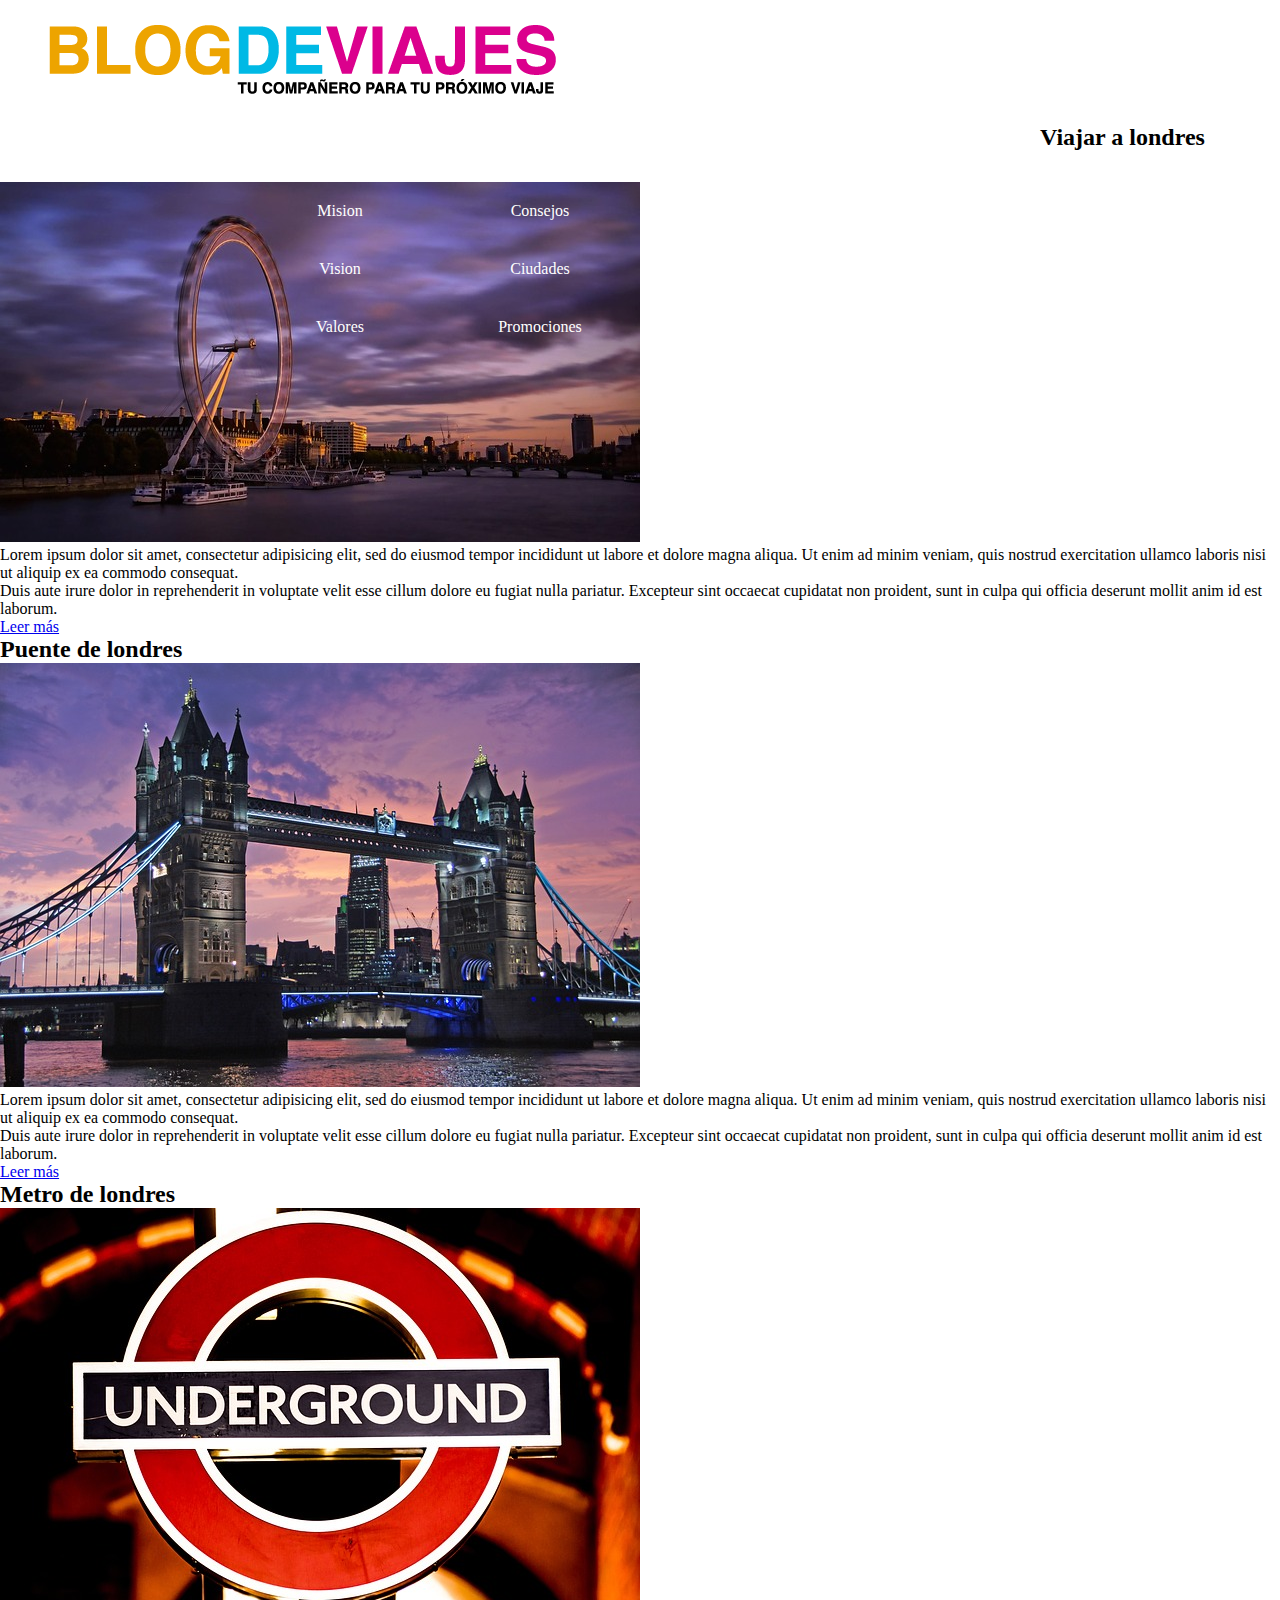
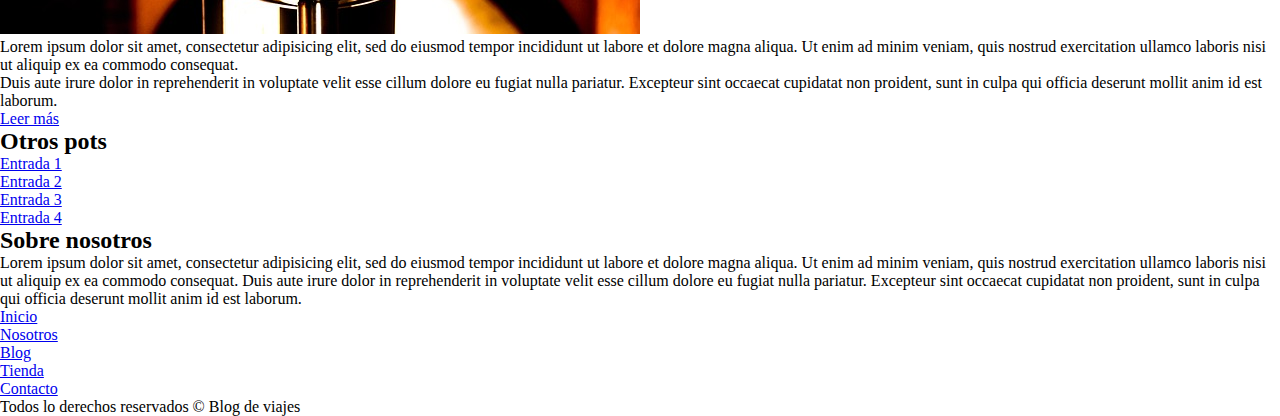
<file: Blog_Viajes/index.html>
<!DOCTYPE html>
<html lang="es" dir="ltr">
  <head>
    <meta charset="utf-8">
    <title>Blog viajes</title>
    <link rel="stylesheet" href="css/estilos.css">
  </head>
  <body>
    <header>
      <div class="BV_Contenedor">
        <div class="BV_Logo">
          <img src="img/logo.png" alt="logo blog de viajes">
        </div>
      </div>
    </header>
    <!--<div class="BV_Navegacion">
      <nav>
        <ul>
          <li><a href="#">Inicio</a></li>
          <li><a href="#">Nosotros</a>
            <ul>
              <li><a href="#">Mision</a></li>
              <li><a href="#">Vision</a></li>
              <li><a href="#">Valores</a></li>
            </ul>
          </li>
          <li><a href="#">Blog</a>
            <ul>
              <li><a href="#">Concejos</a></li>
              <li><a href="#">Ciudades</a></li>
              <li><a href="#">Promociones</a></li>
            </ul>
          </li>
          <li><a href="#">Tienda</a></li>
          <li><a href="#">Contacto</a></li>
        </ul>
      </nav>
    </div>-->
    <div class="BV_Navegacion">
        <nav>
            <ul class="clearfix">
                <li><a href="#">Inicio</a></li>
                <li><a href="#">Nosotros</a>
                  <ul>
                    <li><a href="#">Mision</a></li>
                    <li><a href="#">Vision</a></li>
                    <li><a href="#">Valores</a></li>
                  </ul>
                </li>
                <li><a href="#">Blog</a>
                    <ul>
                      <li><a href="#">Consejos</a></li>
                      <li><a href="#">Ciudades</a></li>
                      <li><a href="#">Promociones</a></li>
                    </ul>
                </li>
                <li><a href="#">Tienda</a></li>
                <li><a href="#">Contacto</a></li>
            </ul>
        </nav>
    </div>
    <div class="BV_Contenido">
      <main>
        <article class="BV_Entrada1">
            <h2>Viajar a londres</h2>
            <img src="img/imagen_1.jpg" alt="" class="BV_Imagenes">
            <p>Lorem ipsum dolor sit amet, consectetur adipisicing elit, sed do eiusmod tempor incididunt ut labore et dolore magna aliqua. Ut enim ad minim veniam, quis nostrud exercitation ullamco laboris nisi ut aliquip ex ea commodo consequat. </p>

            <p>Duis aute irure dolor in reprehenderit in voluptate velit esse cillum dolore eu fugiat nulla pariatur. Excepteur sint occaecat cupidatat non proident, sunt in culpa qui officia deserunt mollit anim id est laborum.</p>
            <a href="#" class="BV_Boton">Leer más</a>
        </article>
        <article class="BV_Entrada1">
            <h2>Puente de londres</h2>
            <img src="img/imagen_2.jpg" alt="" class="BV_Imagenes">
            <p>Lorem ipsum dolor sit amet, consectetur adipisicing elit, sed do eiusmod tempor incididunt ut labore et dolore magna aliqua. Ut enim ad minim veniam, quis nostrud exercitation ullamco laboris nisi ut aliquip ex ea commodo consequat. </p>

            <p>Duis aute irure dolor in reprehenderit in voluptate velit esse cillum dolore eu fugiat nulla pariatur. Excepteur sint occaecat cupidatat non proident, sunt in culpa qui officia deserunt mollit anim id est laborum.</p>
            <a href="#" class="BV_Boton">Leer más</a>
        </article>
        <article class="BV_Entrada1">
            <h2>Metro de londres</h2>
            <img src="img/imagen_3.jpg" alt="" class="BV_Imagenes">
            <p>Lorem ipsum dolor sit amet, consectetur adipisicing elit, sed do eiusmod tempor incididunt ut labore et dolore magna aliqua. Ut enim ad minim veniam, quis nostrud exercitation ullamco laboris nisi ut aliquip ex ea commodo consequat. </p>

            <p>Duis aute irure dolor in reprehenderit in voluptate velit esse cillum dolore eu fugiat nulla pariatur. Excepteur sint occaecat cupidatat non proident, sunt in culpa qui officia deserunt mollit anim id est laborum.</p>
            <a href="#" class="BV_Boton">Leer más</a>
        </article>
      </main>
      <aside class="BV_Sidebar">
        <h2>Otros pots</h2>
        <ul>
          <li><a href="#">Entrada 1</a> </li>
          <li><a href="#">Entrada 2</a> </li>
          <li><a href="#">Entrada 3</a> </li>
          <li><a href="#">Entrada 4</a> </li>
        </ul>
      </aside>

    </div>
    <footer>
      <div class="BV_Contenedor_Footer">
        <div class="BV_Sobre_nosotros">
          <h2>Sobre nosotros</h2>
          <p>Lorem ipsum dolor sit amet, consectetur adipisicing elit, sed do eiusmod tempor incididunt ut labore et dolore magna aliqua. Ut enim ad minim veniam, quis nostrud exercitation ullamco laboris nisi ut aliquip ex ea commodo consequat. Duis aute irure dolor in reprehenderit in voluptate velit esse cillum dolore eu fugiat nulla pariatur. Excepteur sint occaecat cupidatat non proident, sunt in culpa qui officia deserunt mollit anim id est laborum.</p>
        </div>
        <div class="BV_Menu">
          <ul>
            <li><a href="#">Inicio</a> </li>
            <li><a href="#">Nosotros</a> </li>
            <li><a href="#">Blog</a> </li>
            <li><a href="#">Tienda</a> </li>
            <li><a href="#">Contacto</a> </li>
          </ul>

        </div>
      </div>
      <p class="BV_Copy_right">Todos lo derechos reservados &copy Blog de viajes</p>
    </footer>
  </body>
</html>
</file>
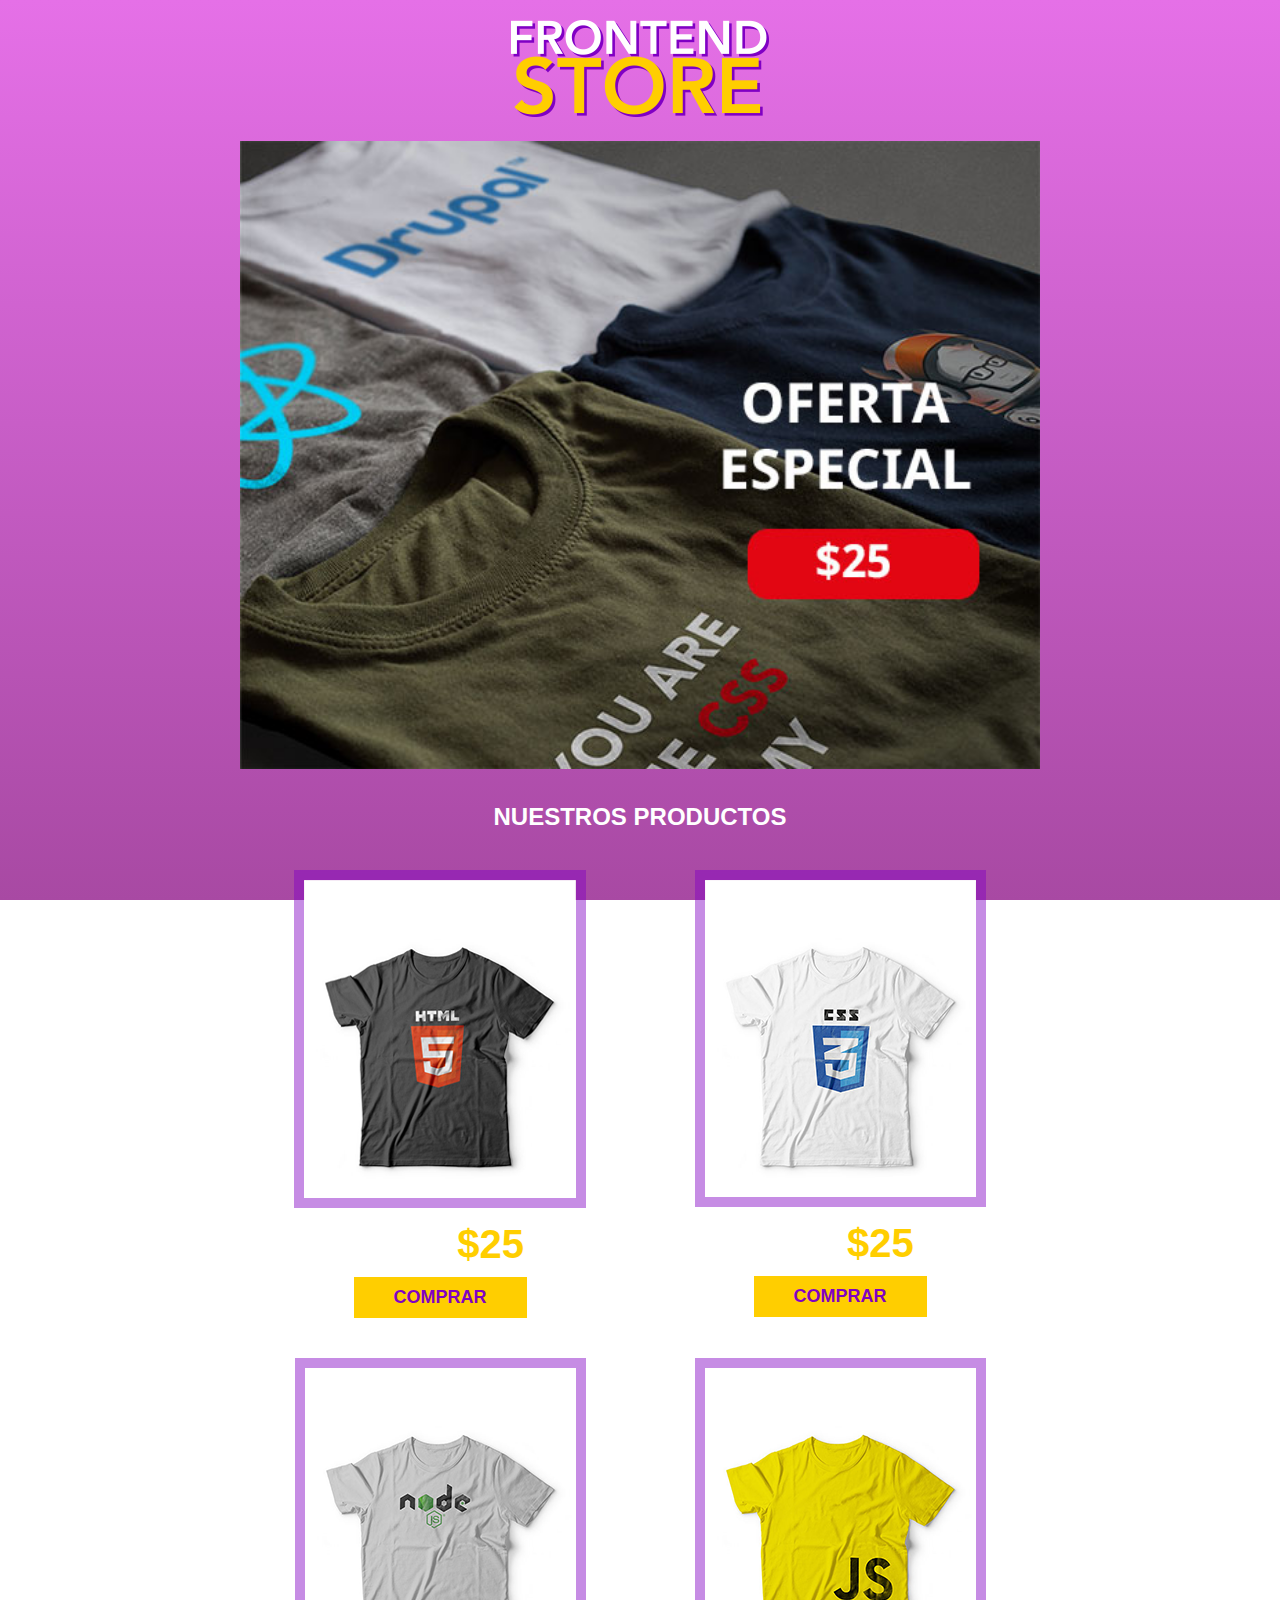
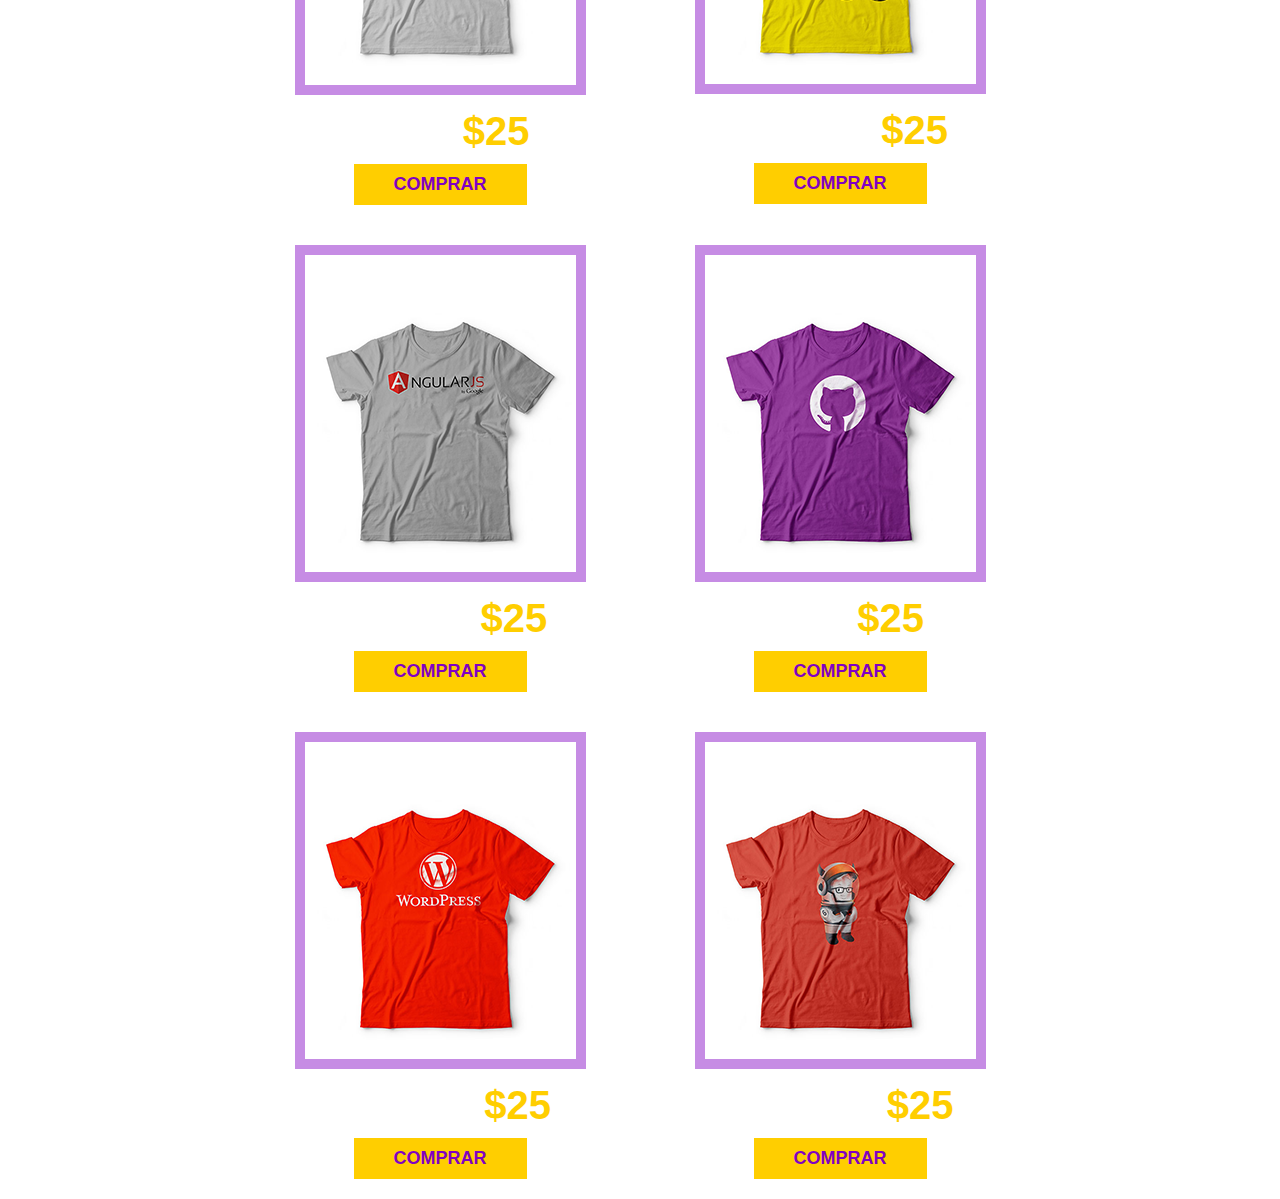
<file: Tienda_Virtual/Index.html>
<!DOCTYPE html>
<html>
  <head>
    <meta charset="utf-8">
    <title>Front End Store</title>
    <link rel="stylesheet" href="css/Estilos.css">
  </head>
  <body>
    <div class="contenedor">
        <header>
            <img src="img/logo.png">
        </header>

        <div class="hero">
                <img src="img/hero.jpg">
        </div>

        <div class="productos">
            <h2>Nuestros Productos</h2>
            <ul class="lista-productos">
                <li>
                    <img src="img/camisa_1.png">
                    <p>HTML5 <span>$25</span></p>
                    <a href="#">Comprar</a>
                </li>
                <li>
                    <img src="img/camisa_2.png">
                    <p>CSS3 <span>$25</span></p>
                    <a href="#">Comprar</a>
                </li>
                <li>
                    <img src="img/camisa_3.png">
                    <p>NodeJS <span>$25</span></p>
                    <a href="#">Comprar</a>
                </li>
                <li>
                    <img src="img/camisa_4.png">
                    <p>JavaScript <span>$25</span></p>
                    <a href="#">Comprar</a>
                </li>
                <li>
                    <img src="img/camisa_5.png">
                    <p>AngularJS <span>$25</span></p>
                    <a href="#">Comprar</a>
                </li>
                <li>
                    <img src="img/camisa_6.png">
                    <p>GitHub <span>$25</span></p>
                    <a href="#">Comprar</a>
                </li>
                <li>
                    <img src="img/camisa_7.png">
                    <p>WordPress <span>$25</span></p>
                    <a href="#">Comprar</a>
                </li>
                <li>
                    <img src="img/camisa_8.png">
                    <p>Foundation <span>$25</span></p>
                    <a href="#">Comprar</a>
                </li>
            </ul>
        </div>
    </div>

  </body>
</html>
</file>
<file: Blog_Viajes/css/estilos.css>
html{
  box-sizing: border-box;
}
*, *:before, *:after{
  box-sizing: inherit;
}
*{
  margin: 0;
  padding: 0;
}
header{
  padding: 20px 0;
}
body{
  font-family: verdana, geneva, serif;
}
div.BV_Contenedor{
  width: 1200px;
  margin: 0 auto;
}

.BV_Navegacion{
  background-color: #db008d;
}
nav{
  width: 1200px;
  margin: 0 auto;
  position: relative;
}
nav ul {
  list-style: none;
}
nav > ul > li {
  float: left;
}
nav ul::after{
  content: '';
  display: block;
  clear:
}
nav ul li a{
  display: inline-block;
  width: 200px;
  color: #ffffff;
  text-decoration: none;
  text-align: center;
  padding: 20px;
}
nav ul ul{
  position: absolute;
}
</file>
<file: Tienda_Virtual/css/Estilos.css>
html {
    height: 100%;
    box-sizing: border-box;
}
*, *:before, *:after {
  box-sizing: inherit;
}
body {
    font-family: arial,helvetica, sans-serif;
    height: 100%;
    margin: 0;
    /* Permalink - use to edit and share this gradient: http://colorzilla.com/gradient-editor/#e570e7+0,c85ec7+47,a849a3+100;Pink+3D+%233 */
    background: #e570e7; /* Old browsers */
    background: -moz-linear-gradient(top, #e570e7 0%, #c85ec7 47%, #a849a3 100%); /* FF3.6-15 */
    background: -webkit-linear-gradient(top, #e570e7 0%,#c85ec7 47%,#a849a3 100%); /* Chrome10-25,Safari5.1-6 */
    background: linear-gradient(to bottom, #e570e7 0%,#c85ec7 47%,#a849a3 100%); /* W3C, IE10+, FF16+, Chrome26+, Opera12+, Safari7+ */
    background-repeat: no-repeat;
    background-attachment: fixed;
    filter: progid:DXImageTransform.Microsoft.gradient( startColorstr='#e570e7', endColorstr='#a849a3',GradientType=0 );
}
header {
  text-align: center;
  padding: 20px 0;
}
div.contenedor {
  width: 800px;
  margin: 0 auto;
}
div.hero img {
  width: 100%;
}
h2 {
  text-align: center;
  color: white;
  text-transform: uppercase;
}
div.productos {
  margin-top: 30px;
}

ul.lista-productos {
  list-style: none;
  margin:0;
  padding:0;
}
ul.lista-productos li{
  float: left;
  width: 50%;
  padding: 20px;
  text-align: center;

}

ul.lista-productos li:nth-child(2n+1) {
   clear: both;
}
ul.lista-productos li:hover {
  background-color:
}
ul.lista-productos li img {
  border: 10px solid rgba(128,1,195,.45);

}
ul.lista-productos li img:hover {
    border: 10px solid #8001c3;
}
ul.lista-productos li p {
  font-size: 28px;
  font-weight: bold;
  color: #ffffff;
  margin:10px 0 0 0;
}
ul.lista-productos li p span {
  color: #ffce00;
  font-size: 40px;
}
ul.lista-productos li a {
  background-color: #ffce00;
  padding: 10px 40px;
  display: inline-block;
  margin-top: 10px;
  color: #8001c3;
  text-decoration: none;
  font-weight: bold;
  text-transform: uppercase;
  font-size: 18px;
}
</file>
